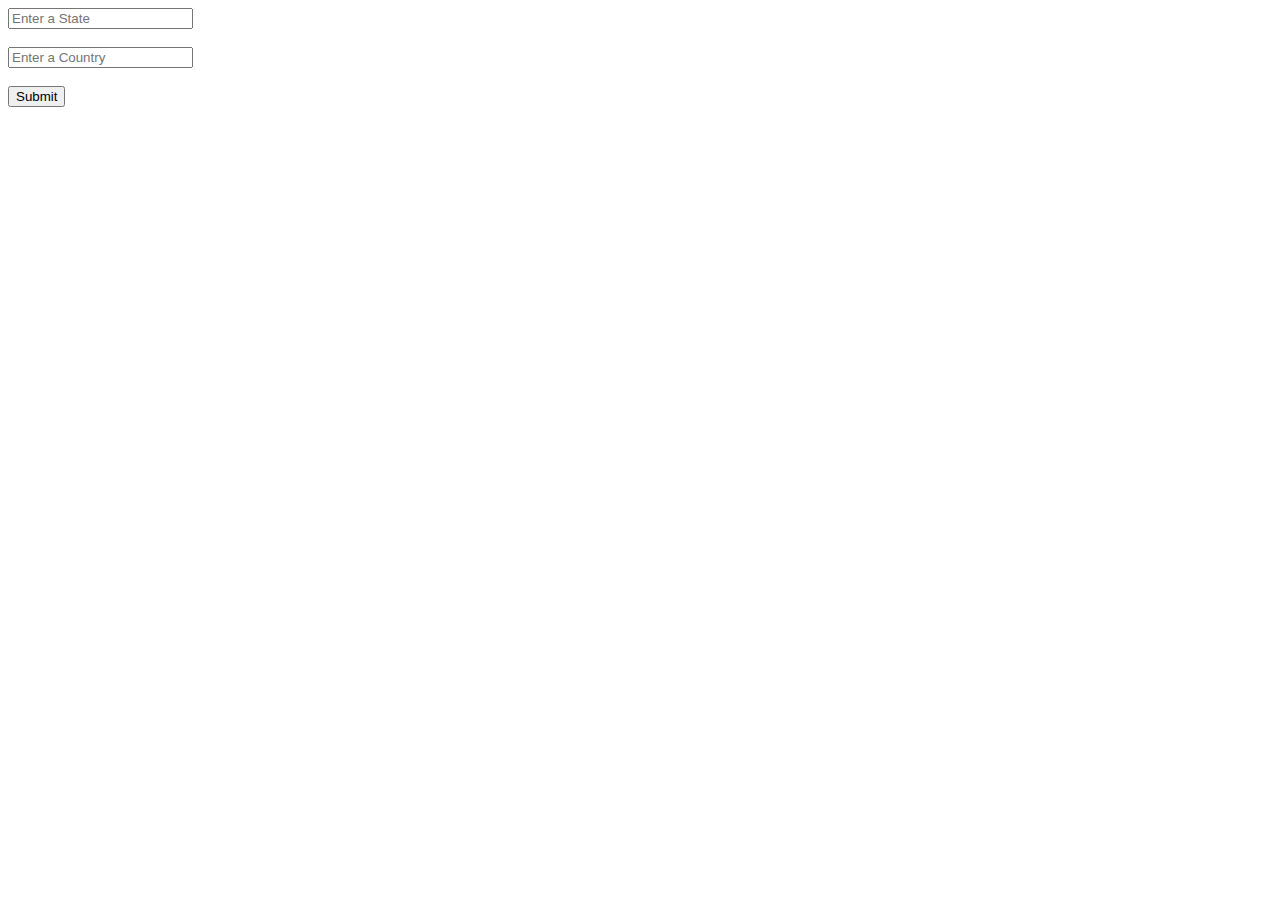
<file: weather.html>
<!DOCTYPE html>
<html lang="en">
    <head>
        <title>Open Weather API</title>
        <meta http-equiv="Content-Type" content="text/html; charset=UTF-8">
    </head>
    <body>
          <div id="UserArea">
            <div id="stateWrapper">
                <input type="text" id="cityInput" placeholder="Enter a State"/>
            </div>
            <br/>
            <div id="countryWrapper">
                 <input type="text" id="countryInput" placeholder="Enter a Country"/>
            </div>
            <br/>
            <div id="buttonArea">
                <input type="submit" id="submitWeather"/>
            </div>
        </div>
        <!- USED TO SHOW RESULT -->
        <div id="WeatherWrapper">
        </div>
<script
  src="https://code.jquery.com/jquery-3.2.1.min.js"
  integrity="sha256-hwg4gsxgFZhOsEEamdOYGBf13FyQuiTwlAQgxVSNgt4="
  crossorigin="anonymous"></script>	
        <script type="text/javascript" src="mainWeather.js"></script>
        <script type="text/css" src="style.css"></script>

    </body>
</html>
</file>
